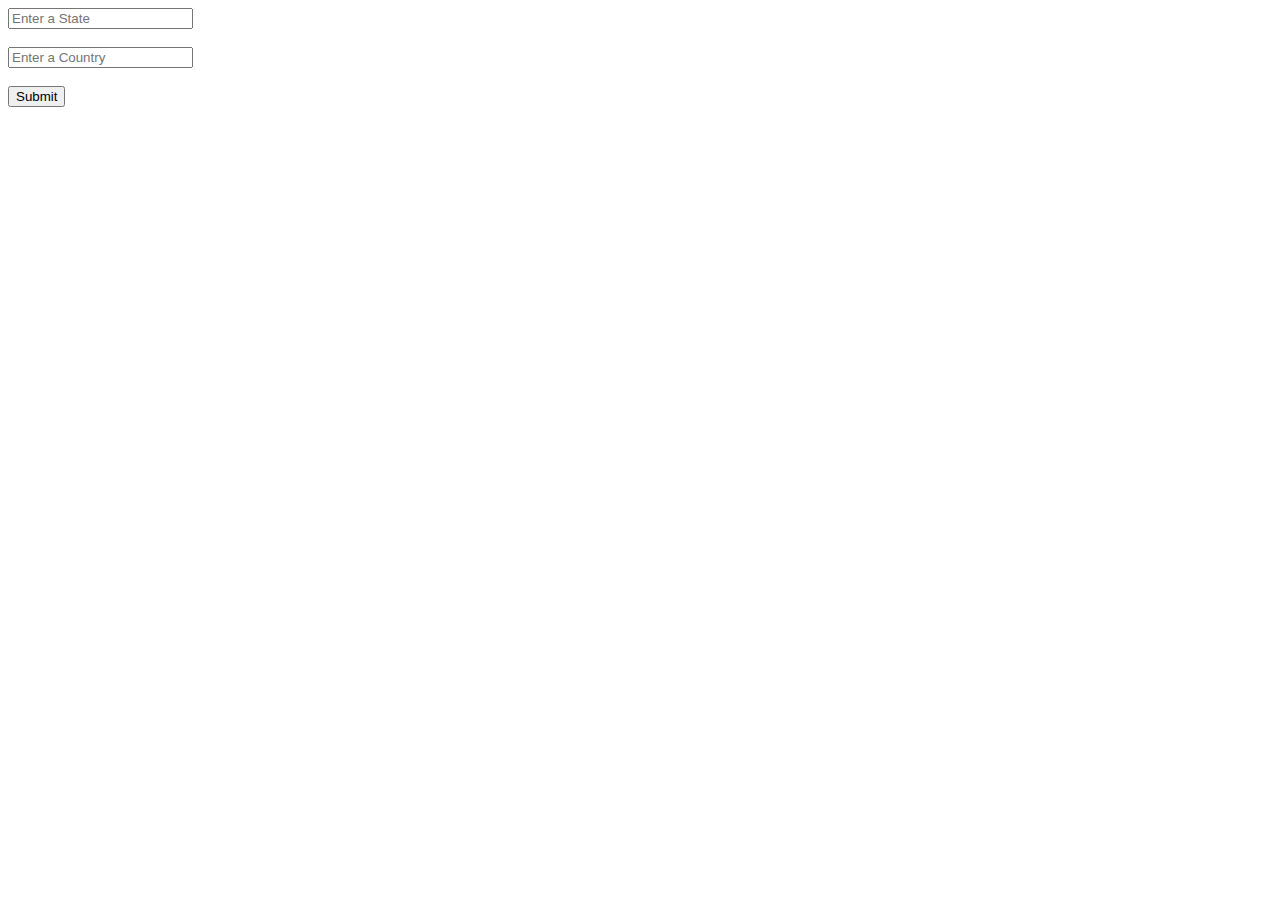
<file: weather.html>
<!DOCTYPE html>
<html lang="en">
    <head>
        <title>Open Weather API</title>
        <meta http-equiv="Content-Type" content="text/html; charset=UTF-8">
    </head>
    <body>
          <div id="UserArea">
            <div id="stateWrapper">
                <input type="text" id="cityInput" placeholder="Enter a State"/>
            </div>
            <br/>
            <div id="countryWrapper">
                 <input type="text" id="countryInput" placeholder="Enter a Country"/>
            </div>
            <br/>
            <div id="buttonArea">
                <input type="submit" id="submitWeather"/>
            </div>
        </div>
        <!- USED TO SHOW RESULT -->
        <div id="WeatherWrapper">
        </div>
<script
  src="https://code.jquery.com/jquery-3.2.1.min.js"
  integrity="sha256-hwg4gsxgFZhOsEEamdOYGBf13FyQuiTwlAQgxVSNgt4="
  crossorigin="anonymous"></script>	
        <script type="text/javascript" src="mainWeather.js"></script>
        <script type="text/css" src="style.css"></script>

    </body>
</html>
</file>
